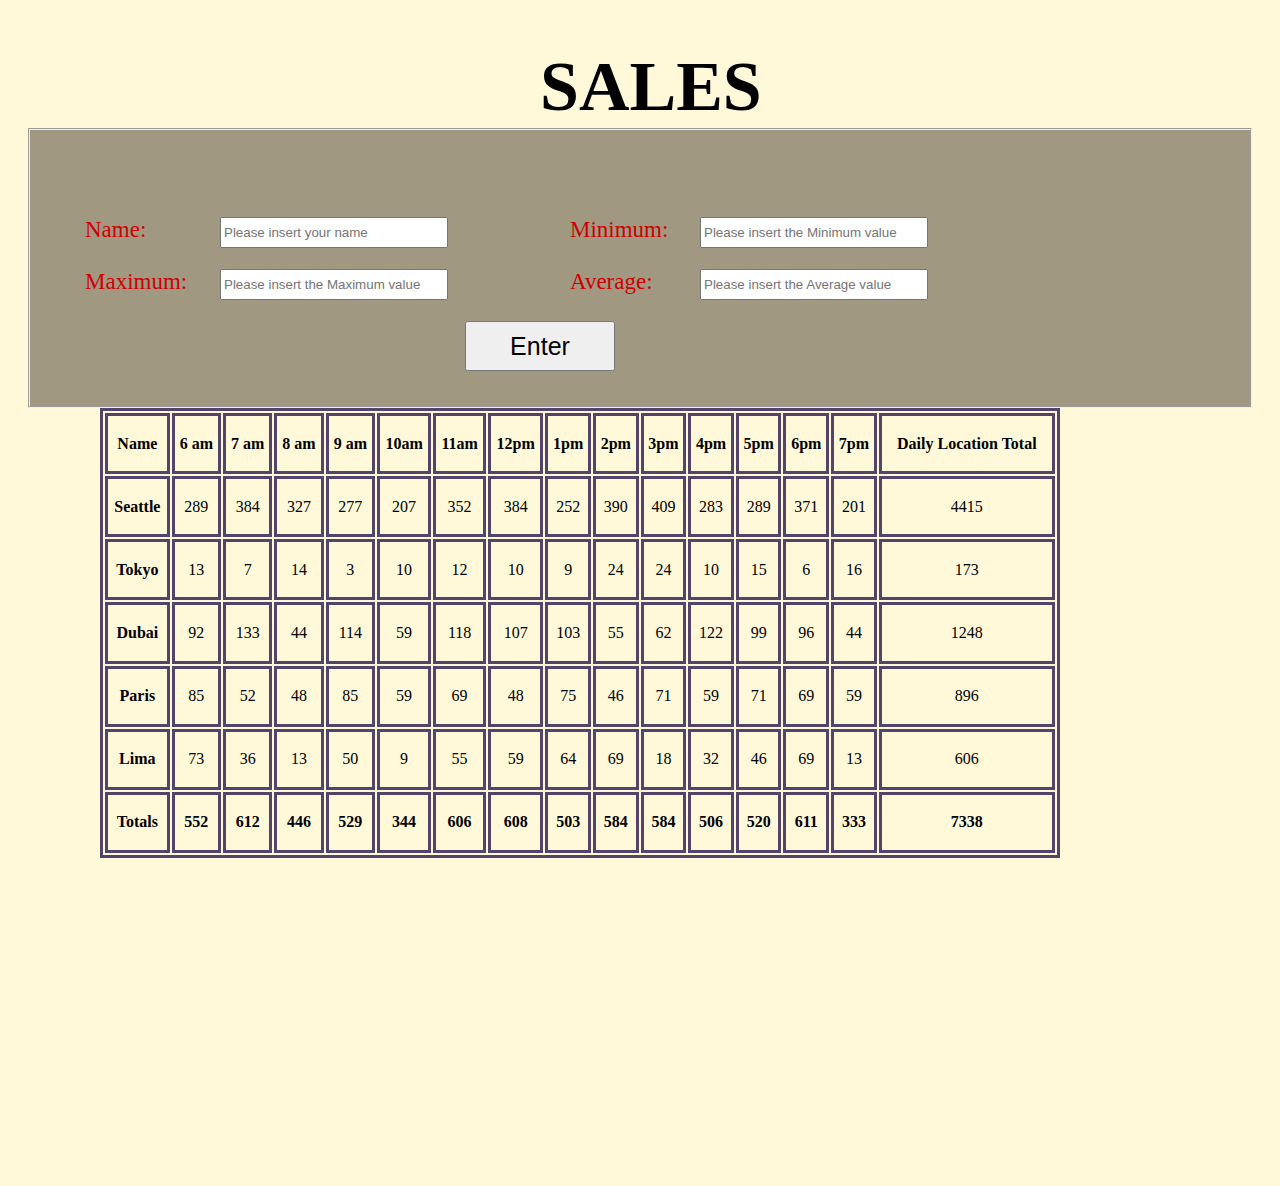
<file: sale.html>
<!DOCTYPE html>
<html lang="en">
<head>
    <link href="css/style.css" type="text/css" rel="stylesheet"/>
    <meta charset="UTF-8">
    <meta http-equiv="X-UA-Compatible" content="IE=edge">
    <meta name="viewport" content="width=device-width, initial-scale=1.0">
    <title>Document</title>
</head>
<body>
    <header>
        <h1>SALES</h1>
    </header>
    <main>
        <div class="salesparent">
        <div>
            <form id="form">
                <fieldset>
                    <br>
                    <br>
                    


                    <label class="first" for="PlaceName">Name:</label>
        
                    <input type="text" name="PlaceName" id="PlaceName" required placeholder="Please insert your name " autocomplete="off" >
        
                    
        
                    <label class="second" for="Minimum">       Minimum:</label>
        
        
                    <input type="number" name="Minimum" id="Minimum" required placeholder="Please insert the Minimum value " autocomplete="off">
        
                    <br>
                    <br>
        
                    <label class="first"  for="Maximum">Maximum:</label>
        
        
                    <input type="number" name="Maximum" id="Maximum" required placeholder="Please insert the Maximum value " autocomplete="off">
        
                    
        
                    <label class="second" for="Average">Average:</label>
        
        
                    <input type="float" name="Average" id="Average" required placeholder="Please insert the Average value " autocomplete="off">
        
                    <br>
                    <br>

                    <input type="submit" value="Enter" id="enter">
            </fieldset>
        </form>
        </div>
        <div id="final">  </div>
    </div>



        

    </main>
    <footer>

    </footer>


    <script src='js/app.js'></script>
</body>

</html>  

<!-- dfdfs -->
</file>
<file: css/style.css>
table,tr,th,td{
    border: 3px solid #54436B;
    /* border-collapse: collapse; */
    font-family: cursive;
  }
  tr{
     border-collapse: collapse;

  }
  table{
    /* border-collapse: collapse; */
    height: 450px;
    width: 75%;
    text-align: center;
    position: absolute;
    left: 100px;
  }

  #PlaceName{
    width: 220px;
    height: 25px;
    position: absolute;
    left:220px;
  }
  #Minimum{
    width: 220px;
    height: 25px;
    position: absolute;
    left:700px;

  }

  #Maximum{
    width: 220px;
    height: 25px;
    position: absolute;
    left:220px;
    

  }
  #Average{
    width: 220px;
    height: 25px;
    position: absolute;
    left:700px;
  }

  #enter{
    margin-left: 400px;
  }
  

  .first{
    margin-left: 20px;
  }
  .second{
    position: absolute;
    left: 570px;
    font-size: 23px;
    font-family:'Tourney', cursive; 
    color:#CF0000; 
  }
  fieldset{
    padding: 35px;
    /* width: 80%; */
    margin-right: 20px;
    margin-left: 20px;
    background-color: #A19882;
    font-size: 23px;
    font-family:'Tourney', cursive; 
    color:#CF0000; 
  }
  header{
    height: 120px;
   background-image: url(https://www.pngkit.com/png/detail/143-1439429_blue-wave-repetitive-patterns.png);
    padding: 0px;
    margin-left: 20px;
    margin-right: 20px;
  }
  header h1 {
    position: absolute;
    top: 0px;
    margin-left: 40%;
    font-size: 70px;
  }
  #enter{
    width: 150px;
    height: 50px;
    font-size: 25px;
    
  }
  footer{
    
    height: 250px;
    background-image: url(https://raw.githubusercontent.com/LTUC/amman-201d33/main/class-08/lab-b/assets/chinook.jpg);
    background-size: 500px;
    
  }
  .salesparent{
    height: 800px;
  }
  body{
    background-color:#FFF8D9 ;

  }
</file>
